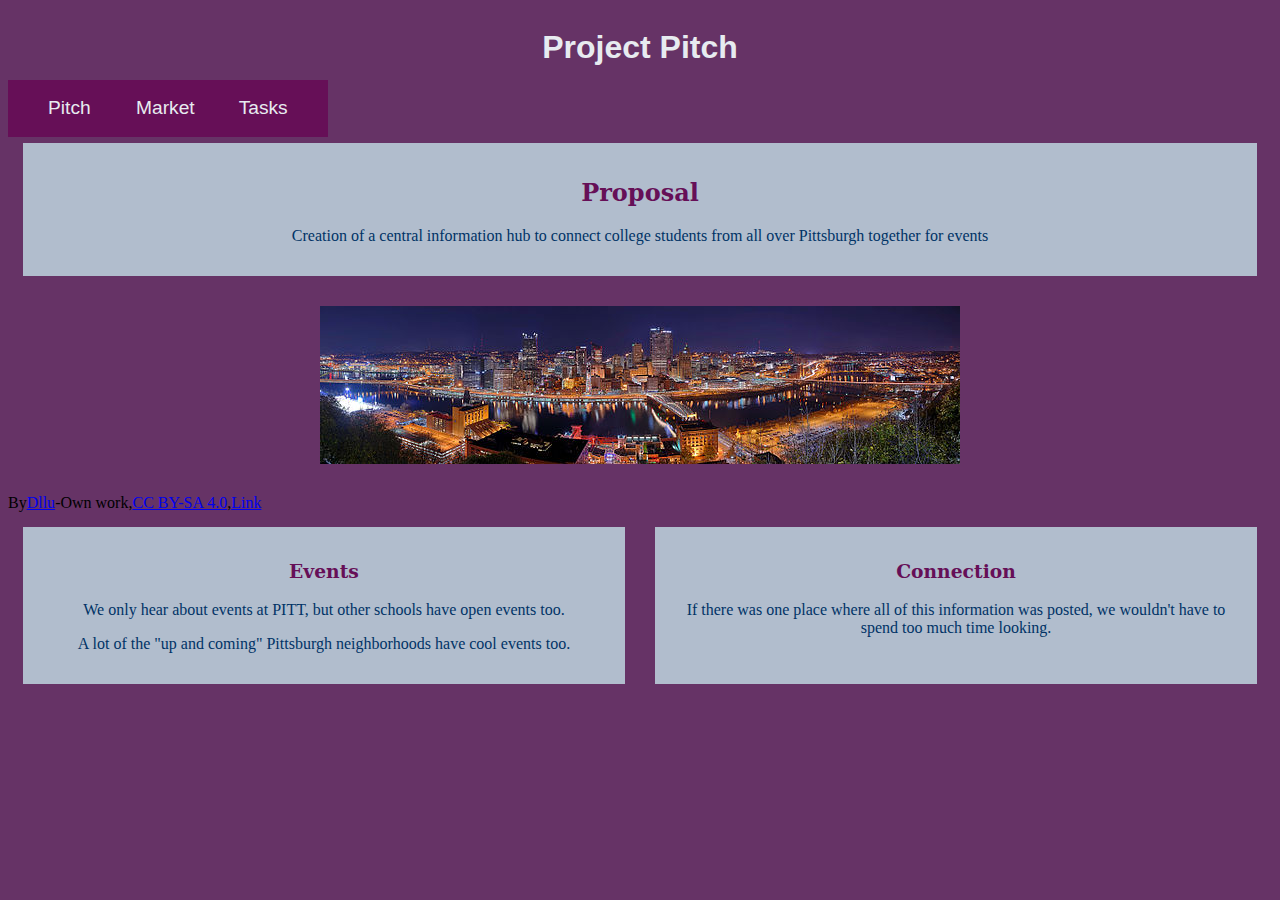
<file: Index.html>
<!doctype html>
<html>
<head>
<meta charset="utf-8">
<title>Untitled Document</title>
<link href="CSS file.css" rel="stylesheet" type="text/css">
</head>

<body>
<div>
  <h1>Project Pitch</h1>
</div>
<div class="navbar">
<ul>
	<li> <a href="Index.html">Pitch </a></li>
	<li><a href="Market Page.html"> Market</a></li>
	<li><a href="Tasks.html">Tasks</a></li>
</ul>
	</div>
<div class="proposal">
	<h2>Proposal </h2>
     	<p>Creation of a central information hub to connect college students from all over Pittsburgh together for events</p>
	</div>
	<div class="image"> <img src="640px-Pittsburgh_skyline_panorama_at_night.jpg" alt="Pittsburgh Skyline">	</div>
	<div class="source"> By <a href="//commons.wikimedia.org/wiki/User:Dllu" title="User:Dllu">Dllu</a> - <span class="int-own-work" lang="en">Own work</span>, <a href="https://creativecommons.org/licenses/by-sa/4.0" title="Creative Commons Attribution-Share Alike 4.0">CC BY-SA 4.0</a>, <a href="https://commons.wikimedia.org/w/index.php?curid=45010961">Link</a></div>
	<div class="extrainfo">
  <div class="eventconnection">
			<h3> Events </h3>
			<p>We only hear about events at PITT, but other schools have open events too.</p>
	<p> A lot of the "up and coming" Pittsburgh neighborhoods have cool events too. </p> </div>
 <div class="eventconnection">
        
			<h3> Connection </h3>
<p>If there was one place where all of this information was posted, we wouldn't have to spend too much time looking.</p> </div> </div>
	
</body>
</html>
</file>
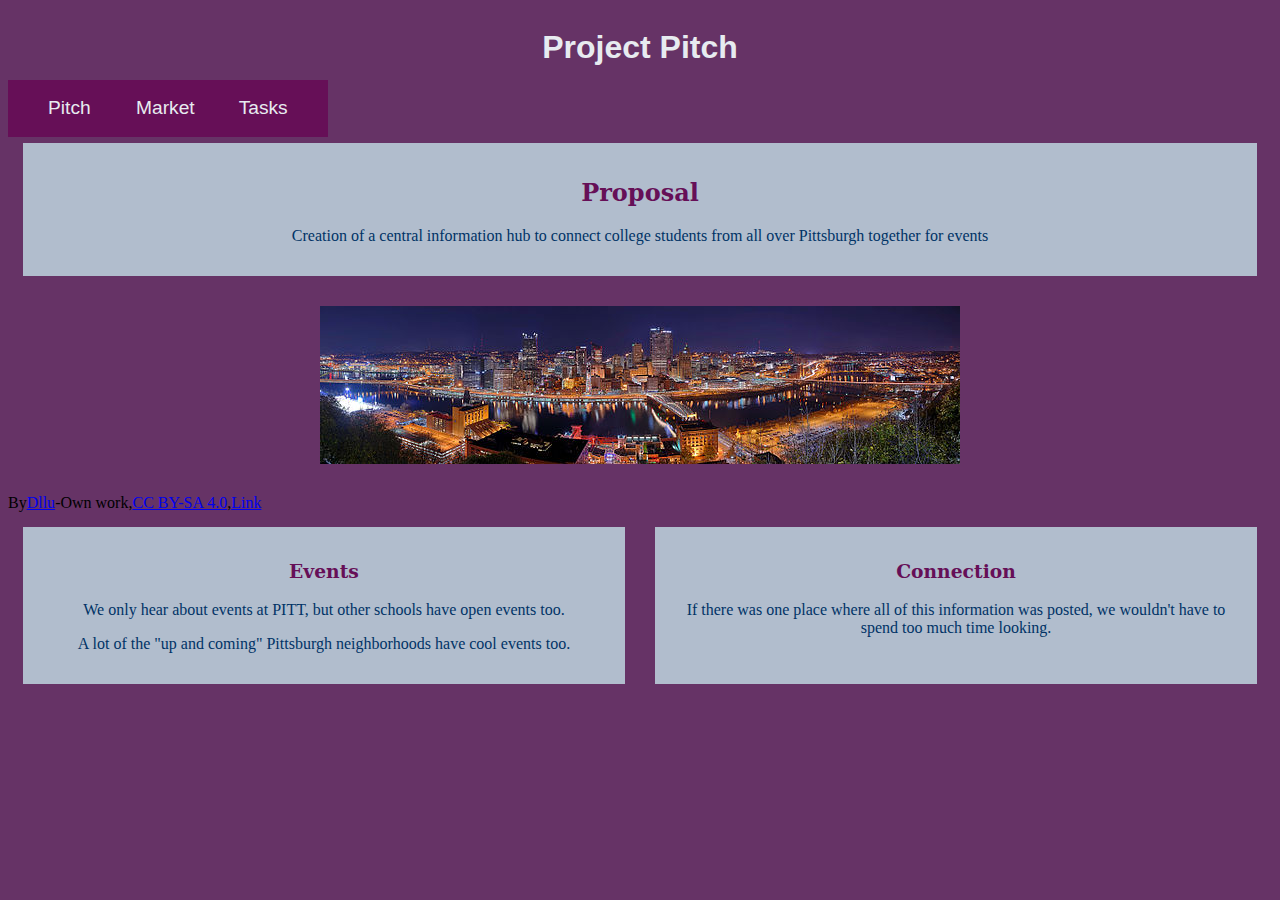
<file: Home Page.html>
<!doctype html>
<html>
<head>
<meta charset="utf-8">
<title>Untitled Document</title>
<link href="CSS file.css" rel="stylesheet" type="text/css">
</head>

<body>
<div>
  <h1>Project Pitch</h1>
</div>
<div class="navbar">
<ul>
	<li> <a href="Home Page.html">Pitch </a></li>
	<li><a href="Market Page.html"> Market</a></li>
	<li><a href="Tasks.html">Tasks</a></li>
</ul>
	</div>
<div class="proposal">
	<h2>Proposal </h2>
     	<p>Creation of a central information hub to connect college students from all over Pittsburgh together for events</p>
	</div>
	<div class="image"> <img src="640px-Pittsburgh_skyline_panorama_at_night.jpg" alt="Pittsburgh Skyline">	</div>
	<div class="source"> By <a href="//commons.wikimedia.org/wiki/User:Dllu" title="User:Dllu">Dllu</a> - <span class="int-own-work" lang="en">Own work</span>, <a href="https://creativecommons.org/licenses/by-sa/4.0" title="Creative Commons Attribution-Share Alike 4.0">CC BY-SA 4.0</a>, <a href="https://commons.wikimedia.org/w/index.php?curid=45010961">Link</a></div>
	<div class="extrainfo">
  <div class="eventconnection">
			<h3> Events </h3>
			<p>We only hear about events at PITT, but other schools have open events too.</p>
	<p> A lot of the "up and coming" Pittsburgh neighborhoods have cool events too. </p> </div>
 <div class="eventconnection">
        
			<h3> Connection </h3>
<p>If there was one place where all of this information was posted, we wouldn't have to spend too much time looking.</p> </div> </div>
	
</body>
</html>
</file>
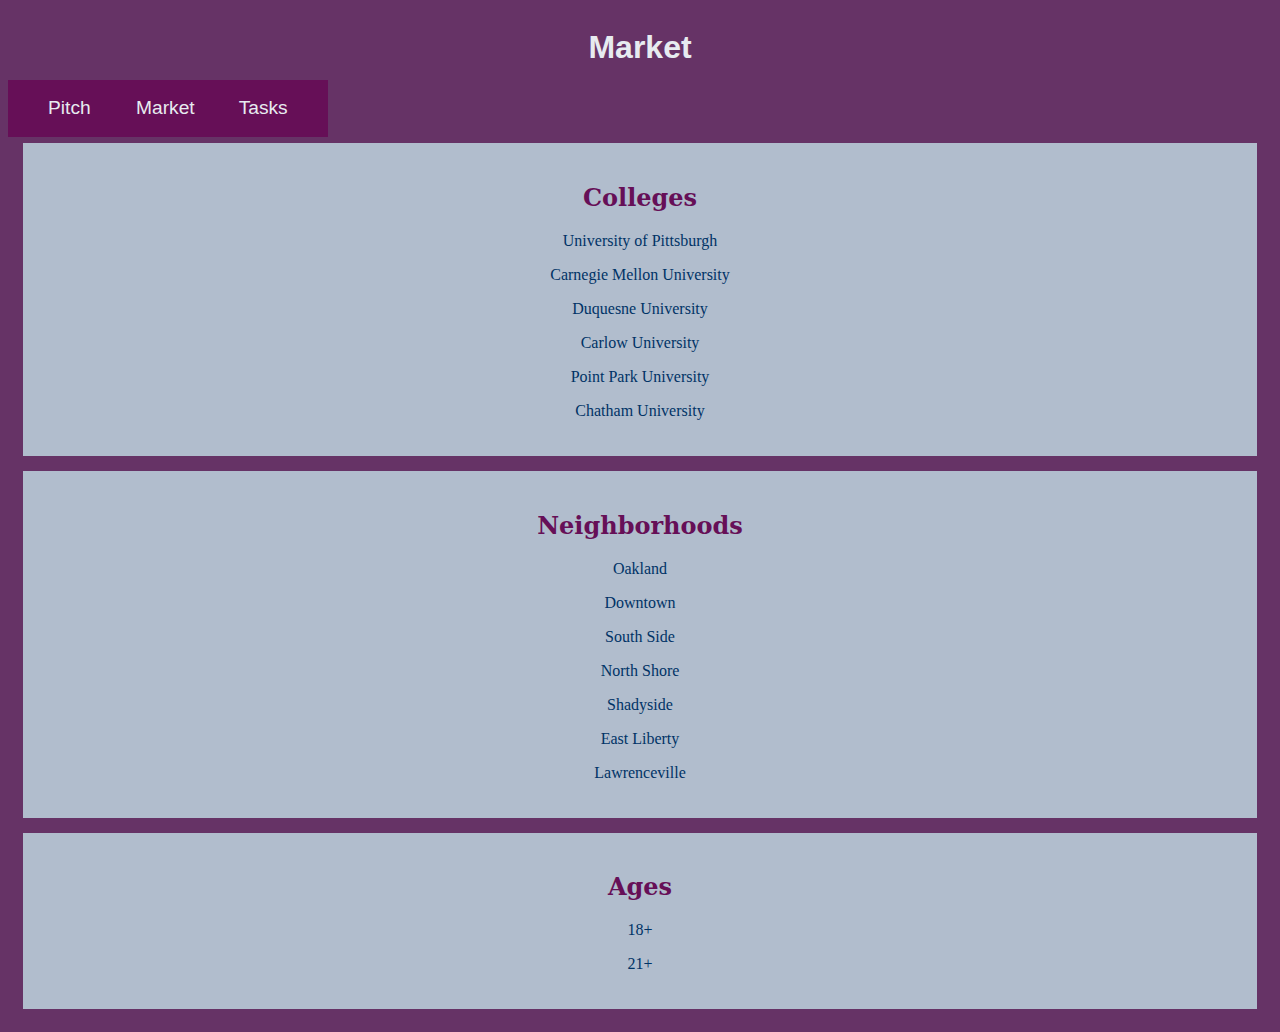
<file: Market Page.html>
<!doctype html>
<html>
<head>
<meta charset="utf-8">
<title>Untitled Document</title>
<link href="CSS file.css" rel="stylesheet" type="text/css">
</head>

<body>
	<h1> Market </h1>
	<div class="navbar">
<ul>
	<li> <a href="Index.html">Pitch </a></li>
	<li><a href="Market Page.html"> Market</a></li>
	<li><a href="Tasks.html">Tasks</a></li>
</ul>
	</div>
	<div class="colleges">
	<h2> Colleges </h2>
		<p> University of Pittsburgh </p>
		<p> Carnegie Mellon University </p>
		<p> Duquesne University </p>
		<p> Carlow University </p>
		<p> Point Park University </p>
		<p> Chatham University </p>
	</div>
	
	<div class="neighborhoods">
	<h2> Neighborhoods </h2>
	<p> Oakland </p>
	<p> Downtown </p>
	<p> South Side </p>
	<p> North Shore </p>
	<p> Shadyside </p>
	<p> East Liberty </p>
	<p> Lawrenceville </p>
	</div>
	
	<div class="Age">
	<h2> Ages </h2>
	<p> 18+ </p>
	<p> 21+ </p>
	</div>
</body>
</html>
</file>
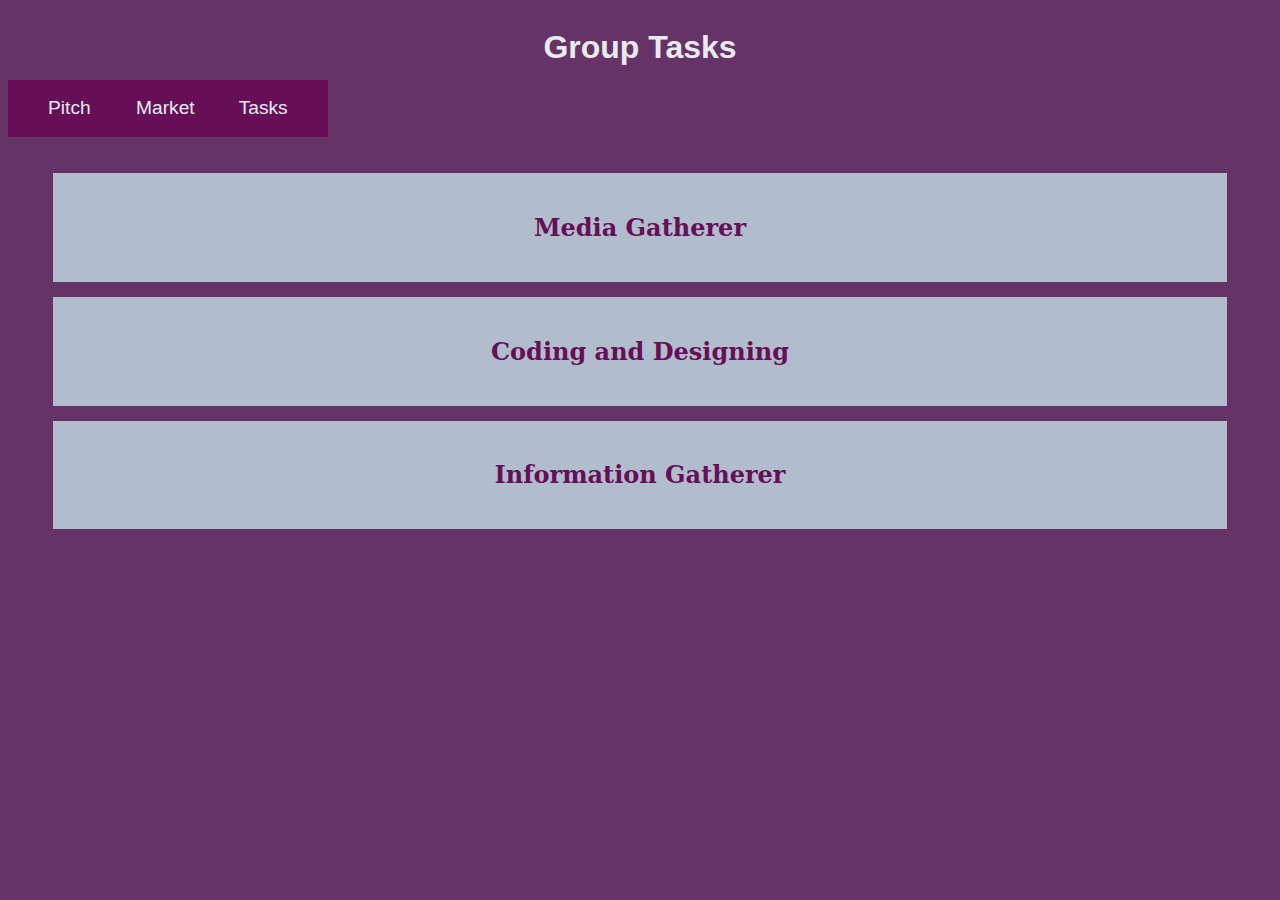
<file: Tasks.html>
<!doctype html>
<html>
<head>
<meta charset="utf-8">
<title>Tasks</title>
<link href="CSS file.css" rel="stylesheet" type="text/css">
</head>

<body>
	<div> <h1> Group Tasks </h1> </div>
<div class="navbar">
<ul>
	<li> <a href="Index.html">Pitch </a></li>
	<li><a href="Market Page.html"> Market</a></li>
	<li><a href="Tasks.html">Tasks</a></li>
</ul>
	</div>
<div class="tasks">
<div class="media">
	<h2> Media Gatherer </h2> </div>
	
<div class="coding">
	<h2> Coding and Designing </h2>
	</div>
	
<div class="info">
	<h2> Information Gatherer </h2>
	</div>
	</div>
</body>
</html>
</file>
<file: CSS file.css>
@charset "utf-8";

body {background-color: #663366; align-content: center;}
h1 {
    color: #E7EBF0;
    text-align: center;
	font-family:"Gill Sans", "Gill Sans MT", "Myriad Pro", "DejaVu Sans Condensed", Helvetica, Arial, "sans-serif"
}
h2 {
    color: #660F57;
    text-align: center;
	font-family: Constantia, "Lucida Bright", "DejaVu Serif", Georgia, "serif"
}
h3 {
    color: #660F57;
    text-align: center;
	font-family: Constantia, "Lucida Bright", "DejaVu Serif", Georgia, "serif"
}


p {
    color: #003366;
    text-align: center;
	font-family:Cambria, "Hoefler Text", "Liberation Serif", Times, "Times New Roman", "serif"
}
.navbar {align-items: center;}
.navbar ul {
  list-style: none;
  background-color: #660F57;
  text-align: center;
  padding: 20px;
  margin: 0;
	display: inline;
	align-self: center;
}
.navbar li {
  font-family: 'Oswald', sans-serif;
  font-size: 1.2em;
  line-height: 40px;
  height: 40px;
  display: inline;
}
 
.navbar a {
  text-decoration: none;
  color: #E7EBF0;
	display: inline;
	padding: 20px;
}
 
.navbar a:hover {
  background-color: #B1BDCD;
}
 
.navbar a:active {
  background-color: #fff;
  color: #003366;
  cursor: default;
}

.eventconnection {
    width: 50%;
    height: auto;
    padding: 15px;
    margin: 15px;
    background-color: #B1BDCD;
justify-content: space-around;}

.proposal {width: auto; height: auto; background-color: #B1BDCD; align-self: center; margin: 15px; justify-content: space-around; padding: 15px;}

.extrainfo {display: flex;
justify-content: space-around;}

.image {width: auto; height: auto; align-content: center; margin: 15px; justify-content: space-around; padding: 15px; display: flex;}
 
.source {display: flex;}
img {align-content: center;}

.tasks {padding:30px;}
.info {padding: 20px;background-color: #B1BDCD; margin: 15px;}
.media {padding: 20px;background-color: #B1BDCD;margin: 15px;}
.coding {padding: 20px; background-color: #B1BDCD; margin: 15px;}
.colleges {background-color: #B1BDCD; padding: 20px;margin: 15px;}
.neighborhoods {background-color: #B1BDCD; padding: 20px;margin: 15px;}
.Age {background-color: #B1BDCD; padding: 20px;margin: 15px;}
</file>
